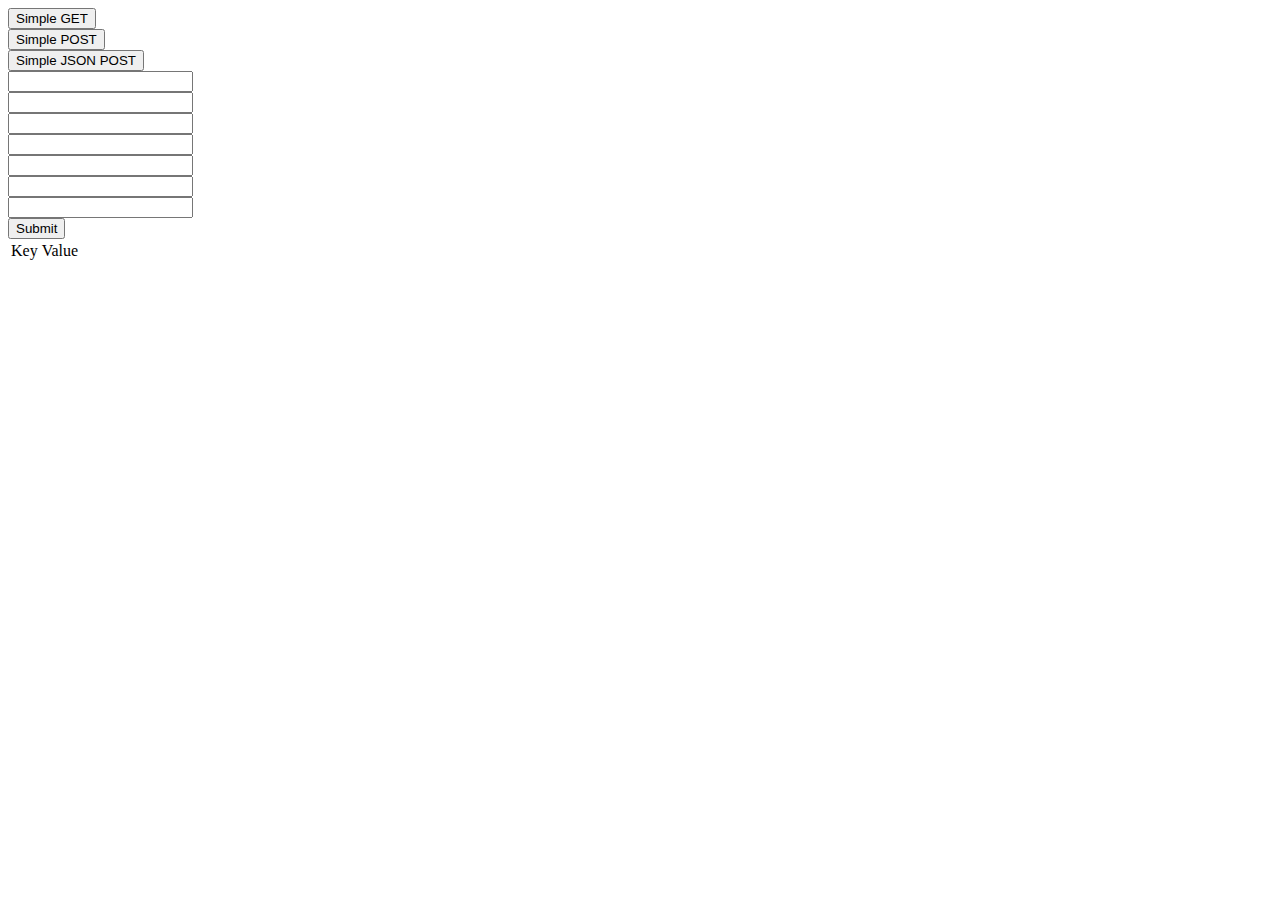
<file: gyak12/ajax_sender.html>
<!doctype html>
<html lang="en">
<head>
    <meta charset="UTF-8">
    <meta name="viewport"
          content="width=device-width, user-scalable=no, initial-scale=1.0, maximum-scale=1.0, minimum-scale=1.0">
    <meta http-equiv="X-UA-Compatible" content="ie=edge">
    <title>Document</title>
</head>
<body>
    <button id="simpleGetButton">Simple GET</button>
    <div id="simpleGetResult"></div>

    <button id="simplePostButton">Simple POST</button>
    <div id="simplePostResult"></div>

    <button id="simpleJSONPostButton">Simple JSON POST</button>
    <div id="simpleJSONPostResult"></div>

    <form id="wordForm">
        <input type="text" name="word1"/><br>
        <input type="text" name="word2"/><br>
        <input type="text" name="word3"/><br>
        <input type="text" name="word4"/><br>
        <input type="text" name="word5"/><br>
        <input type="text" name="word6"/><br>
        <input type="text" name="word7"/><br>
        <button type="submit">Submit</button>
    </form>

    <div id="wordFormTextualResult"></div>

    <table id="wordFormResult">
        <thead>
            <tr>
                <td>Key</td>
                <td>Value</td>
            </tr>
        </thead>
        <tbody>

        </tbody>
    </table>

    <div id="wordFormHTMLResult">

    </div>

    <script src="ajax_sender.js"></script>
</body>
</html>
</file>
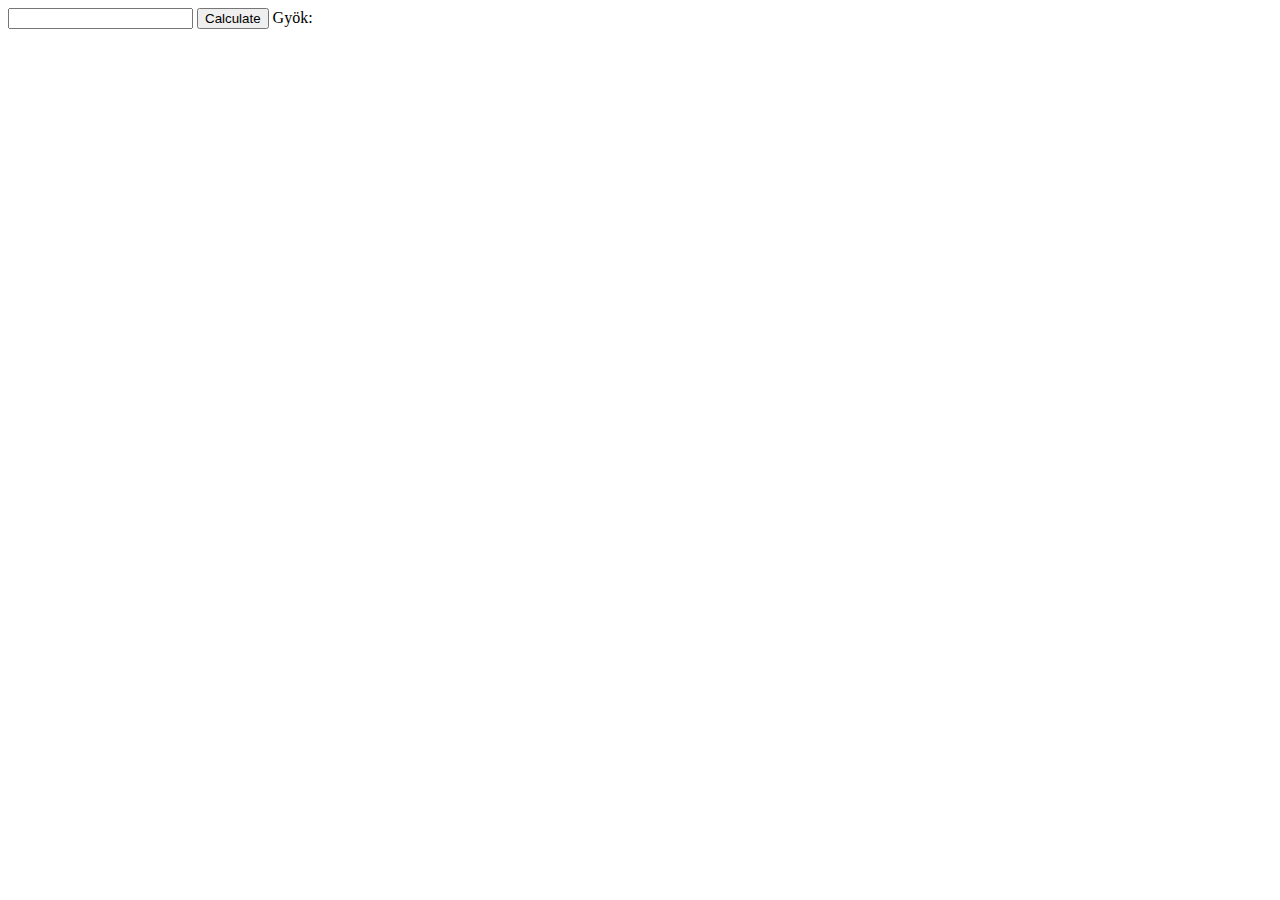
<file: gyak2/sqrt.html>
<!DOCTYPE html>
<html lang="en">
<head>
    <meta charset="UTF-8">
    <meta name="viewport" content="width=device-width, initial-scale=1.0">
    <title>Document</title>
</head>
<body>
    <input id="numberInput"/>
    <button id="submit">Calculate</button>

    <span>Gyök:</span>
    <span id="result"></span>

    <script src="sqrt.js"></script>
</body>
</html>
</file>
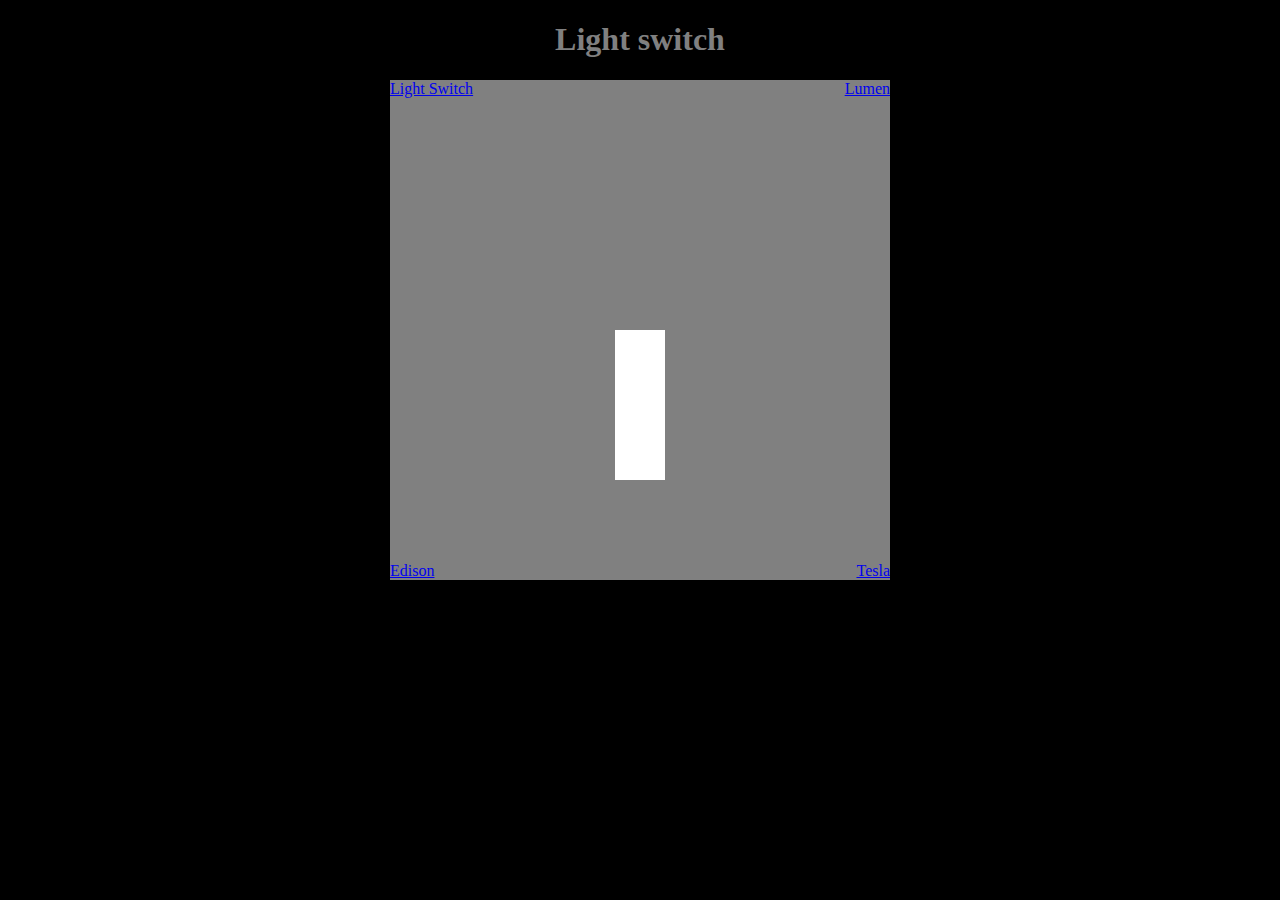
<file: gyak3/lightSwitch.html>
<!DOCTYPE html>
<html lang="hu">
    <head>
        <meta charset="UTF-8">
        <meta http-equiv="X-UA-Compatible" content="IE=edge">
        <meta name="viewport" content="width=device-width, initial-scale=1.0">
        <link rel="stylesheet" href="lightSwitch.css">
    </head>

    <body>
        <div id="container" style="background-color: black">

            <h1 style="color: gray">Light switch</h1>

            <div class="casing">
                <div class="switch"></div>

                <a class="possibly-disabled" id="topLeftLink" href="https://en.wikipedia.org/wiki/Light_switch" target="_blank">Light Switch</a>
                <a class="possibly-disabled" id="topRightLink" href="https://en.wikipedia.org/wiki/Lumen_(unit)" target="_blank">Lumen</a>
                <a class="possibly-disabled" id="bottomLeftLink" href="https://en.wikipedia.org/wiki/Thomas_Edison" target="_blank">Edison</a>
                <a class="possibly-disabled" id="bottomRightLink" href="https://en.wikipedia.org/wiki/Nikola_Tesla" target="_blank">Tesla</a>
            </div>
        </div>

        <script src="lightSwitch.js"></script>
    </body>
</html>
</file>
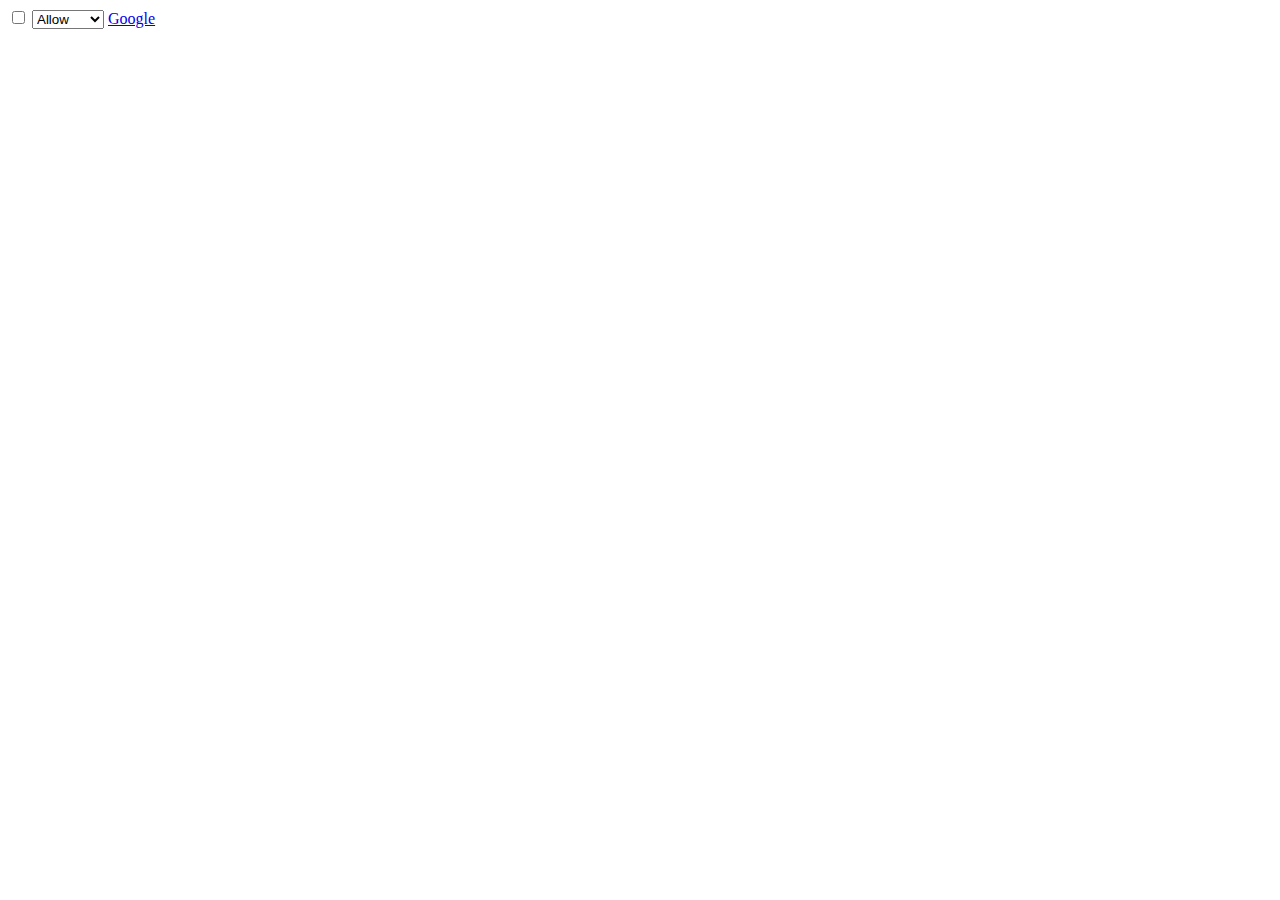
<file: gyak3/preventDefault.html>
<!DOCTYPE html>
<html lang="en">
<head>
    <meta charset="UTF-8">
    <meta name="viewport" content="width=device-width, initial-scale=1.0">
    <title>Document</title>
</head>
<body>
    <input type="checkbox" id="checker"/>
    <select id="allowChecking">
        <option value="yes">Allow</option>
        <option value="no">Disallow</option>
    </select>

    <a id="googleLink" href="https://google.com" target="_blank">Google</a>

    <script src="preventDefault.js"></script>
</body>
</html>
</file>
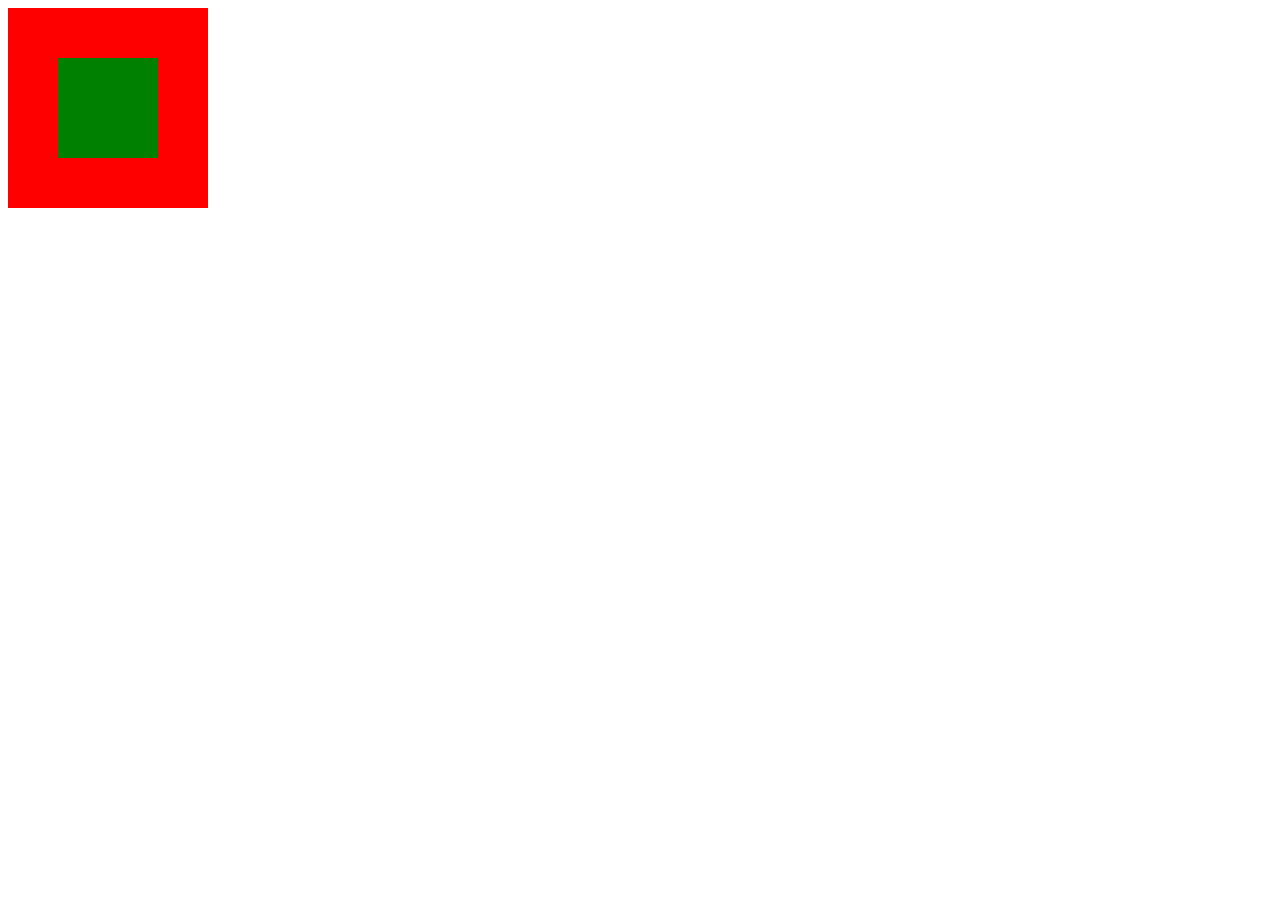
<file: gyak3/propagation.html>
<!DOCTYPE html>
<html lang="en">
<head>
    <meta charset="UTF-8">
    <meta name="viewport" content="width=device-width, initial-scale=1.0">
    <title>Document</title>
    <link rel="stylesheet" href="propagation.css">
</head>
<body>
    <div id="outerRectangle">
        <div id="innerRectangle"></div>
    </div>

    <script src="propagation.js"></script> 
</body>
</html>
</file>
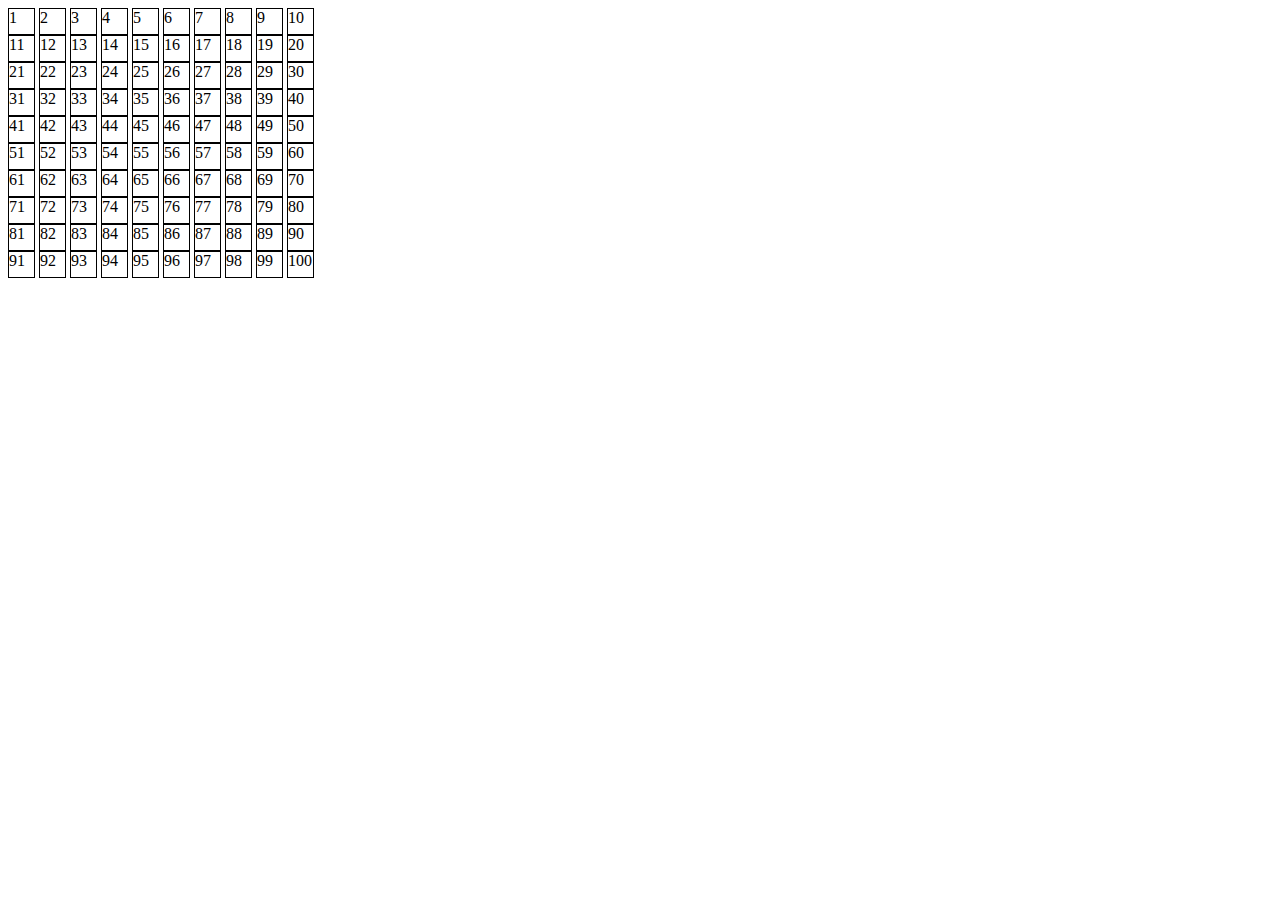
<file: gyak5/adversary.html>
<!DOCTYPE html>
<html lang="en">
<head>
    <meta charset="UTF-8">
    <meta name="viewport" content="width=device-width, initial-scale=1.0">
    <title>Document</title>
    <link rel="stylesheet" href="adversary.css">
</head>
<body>
    <div id="container"></div>    
    
    <script src="adversary.js"></script>
</body>
</html>
</file>
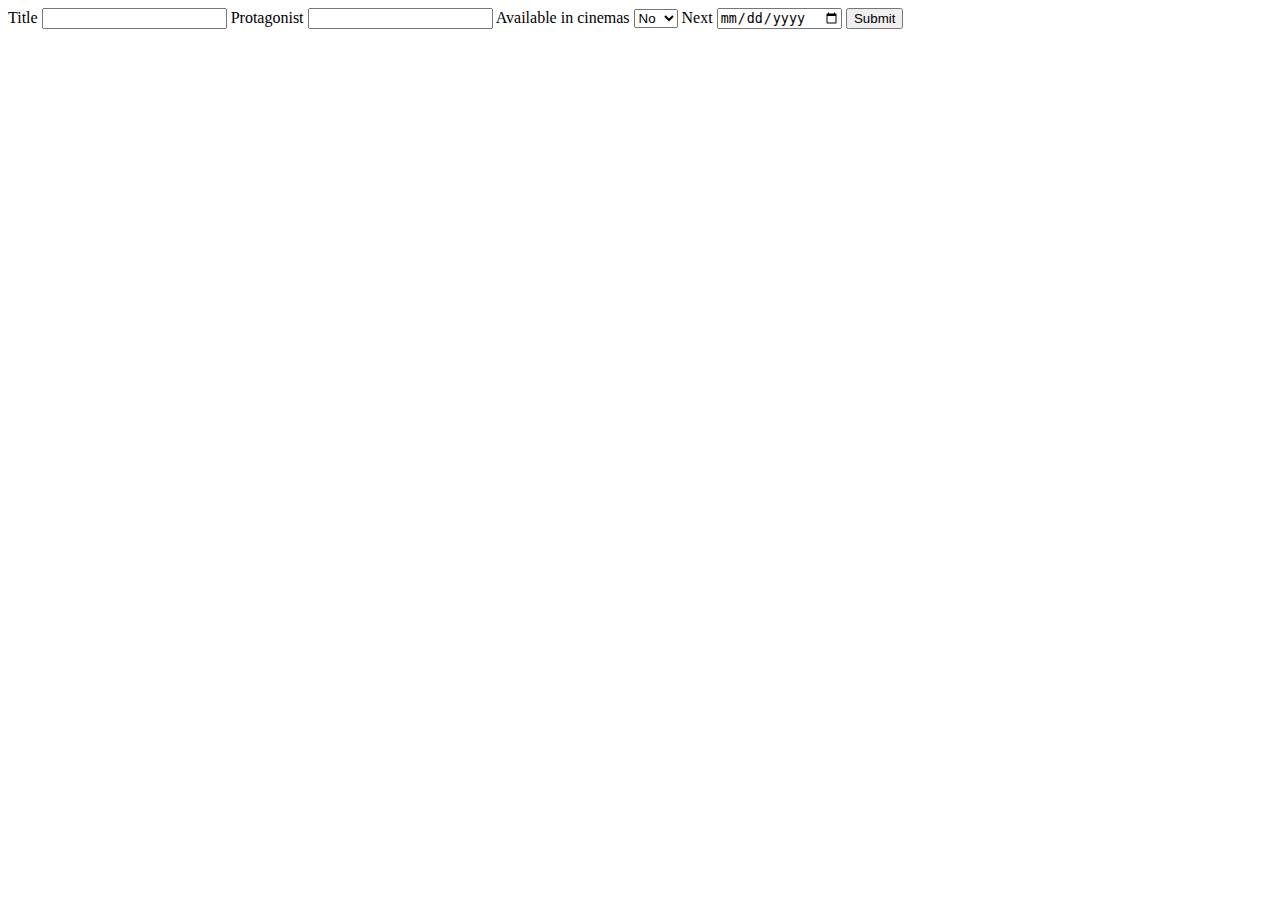
<file: gyak5/form.html>
<!DOCTYPE html>
<html lang="hu">
<head>
    <meta charset="UTF-8">
    <meta http-equiv="X-UA-Compatible" content="IE=edge">
    <meta name="viewport" content="width=device-width, initial-scale=1.0">
    <title>Document</title>
</head>

<body>
    <!-- Form -->
    <form id="form">

        <label for="title">Title</label>
        <input id="title" type="text" required minlength="3"/>

        <label for="protagonist">Protagonist</label>
        <input id="protagonist" type="text" required pattern="^[a-zA-Z]+ [a-zA-Z]+$"/>

        <label for="availableInCinemas">Available in cinemas</label>
        <select id="availableInCinemas">
            <option value="no">No</option>
            <option value="yes">Yes</option>
        </select>

        <label for="next">Next</label>
        <input id="next" type="date"/>

        <button type="submit">Submit</button>
    </form>


    <script src="form.js"></script>
    </body>
</html>
</file>
<file: gyak3/lightSwitch.css>
#container {
    width: 100%;
    height: 100%;
    position: absolute;
    top: 0;
    left: 0;
     text-align: center;
}

.casing {
    width: 500px;
    height: 500px;
    background: gray;
    margin: auto;
    position: relative;
}

.casing .switch {
    width: 50px;
    height: 150px;
    background: white;
    position: absolute;
    left: 50%;
    top: 65%;
    transform: translate(-50%, -50%);
}

.casing .switch.on {
    width: 50px;
    height: 150px;
    background: white;
    position: absolute;
    left: 50%;
    top: 35%;
    transform: translate(-50%, -50%);
}

.casing .possibly-disabled {
    position: absolute;
}
.casing #topLeftLink {
    top: 0;
    left: 0;
}
.casing #topRightLink {
    top: 0;
    right: 0;
}
.casing #bottomLeftLink {
    bottom: 0;
    left: 0;
}
.casing #bottomRightLink {
    bottom: 0;
    right: 0;
}
</file>
<file: gyak3/propagation.css>
#outerRectangle {
    width: 200px;
    height: 200px;
    background-color: red;
    position: relative;
}

#innerRectangle {
    width: 100px;
    height: 100px;
    background-color: green;
    position: absolute;
    left: 50%;
    top: 50%;
    transform: translate(-50%, -50%);
}
</file>
<file: gyak5/adversary.css>
.cell {
    width: 25px;
    height: 25px;
    border: 1px solid black;
    display: inline-block
}

.cell.adversary-selection {
    background-color: purple;
}
.cell.user-selection {
    background-color: yellow;
}
.cell.lost-selection {
    background-color: red;
}
.cell.won-selection {
    background-color: green;
}
</file>
